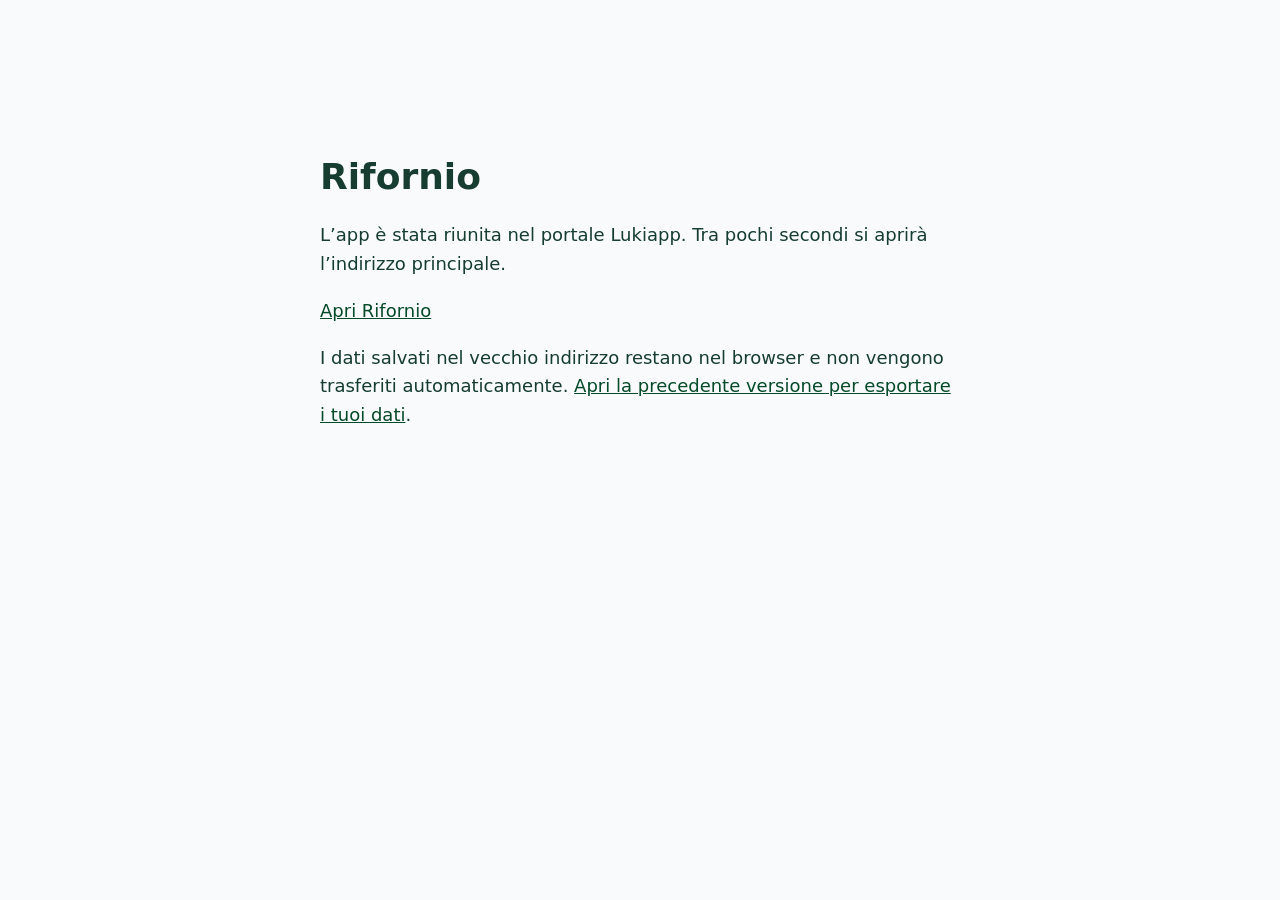
<file: index.html>
<!doctype html><html lang="it"><head><meta charset="utf-8"><meta name="viewport" content="width=device-width,initial-scale=1"><meta http-equiv="refresh" content="3;url=https://sartoriluca65.github.io/rifornio/"><link rel="canonical" href="https://sartoriluca65.github.io/rifornio/"><title>Rifornio — nuovo indirizzo</title><style>body{font:18px system-ui;background:#f8fafc;color:#163d30;max-width:640px;margin:12vh auto;padding:24px}a{color:#054a29}p{line-height:1.6}</style></head><body><h1>Rifornio</h1><p>L’app è stata riunita nel portale Lukiapp. Tra pochi secondi si aprirà l’indirizzo principale.</p><p><a href="https://sartoriluca65.github.io/rifornio/">Apri Rifornio</a></p><p>I dati salvati nel vecchio indirizzo restano nel browser e non vengono trasferiti automaticamente. <a href="./archivio.html">Apri la precedente versione per esportare i tuoi dati</a>.</p></body></html>
</file>
